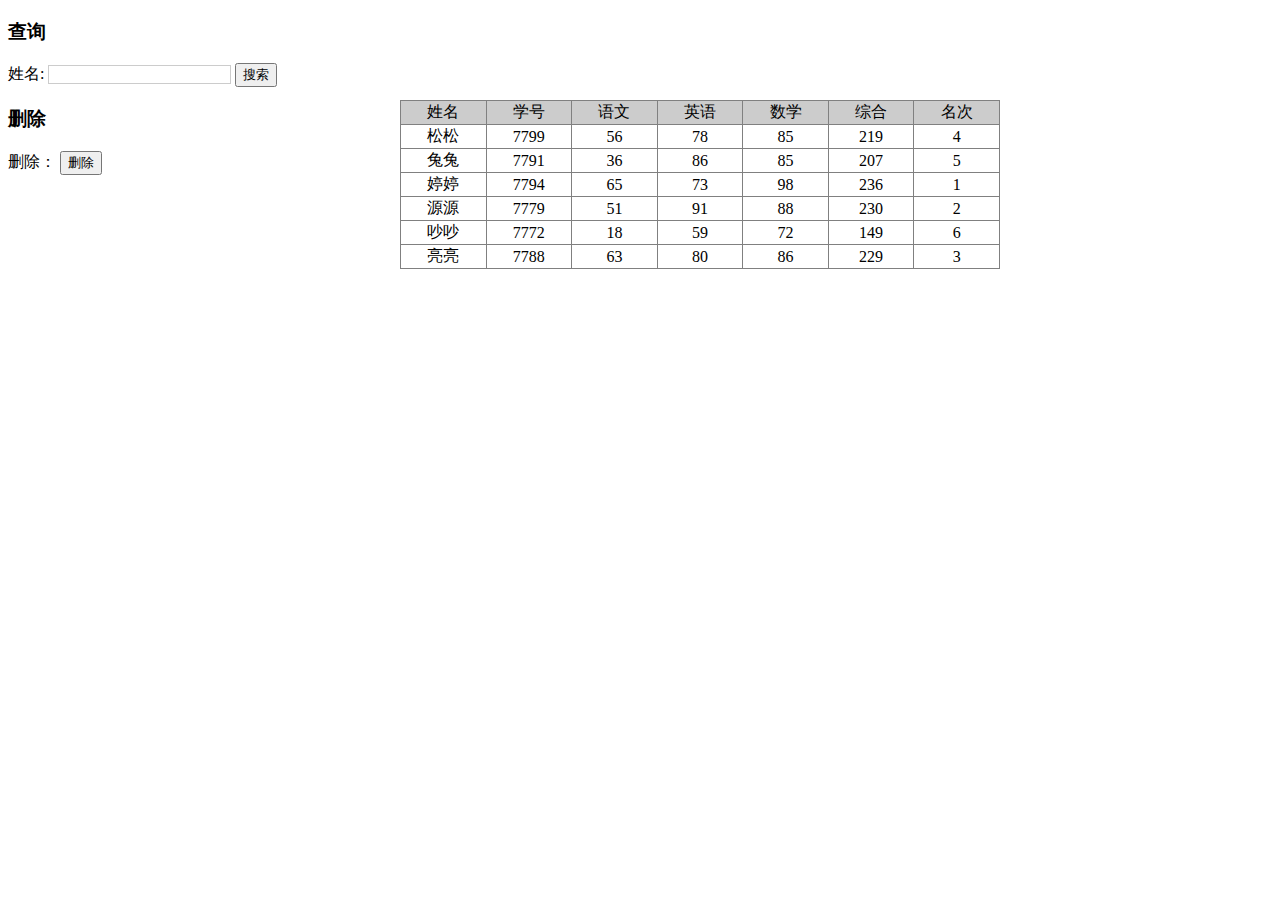
<file: orderby.html>
<!DOCTYPE html>
<html lang="en">

<head>
    <meta charset="UTF-8">
    <title>表格排序</title>
    <style type="text/css">
        #tab1 {
            position: absolute;
            top: 100px;
            left: 400px;
            border-collapse: collapse;
        }
        
        input {
            border: 1px solid #ccc;
        }
        
        td {
            text-align: center;
        }
    </style>
</head>

<body>
    <table id="tab1" border="1" width="600">
        <thead id="thead">
            <td>姓名</td>
            <td>学号</td>
            <td>语文</td>
            <td>英语</td>
            <td>数学</td>
            <td>综合</td>
            <td>名次</td>
        </thead>
        <tbody>
        </tbody>
    </table>
    <div>
        <!--cc修改-->
        <h3>查询</h3> 姓名:
        <input id="inp" type='text' />
        <button id="btn1">搜索</button>
    </div>
    <div>
        <h3>删除</h3>删除：
        <button id="delete">删除</button>
    </div>

</body>
<script src="orderby.js"></script>

</html>
</file>
